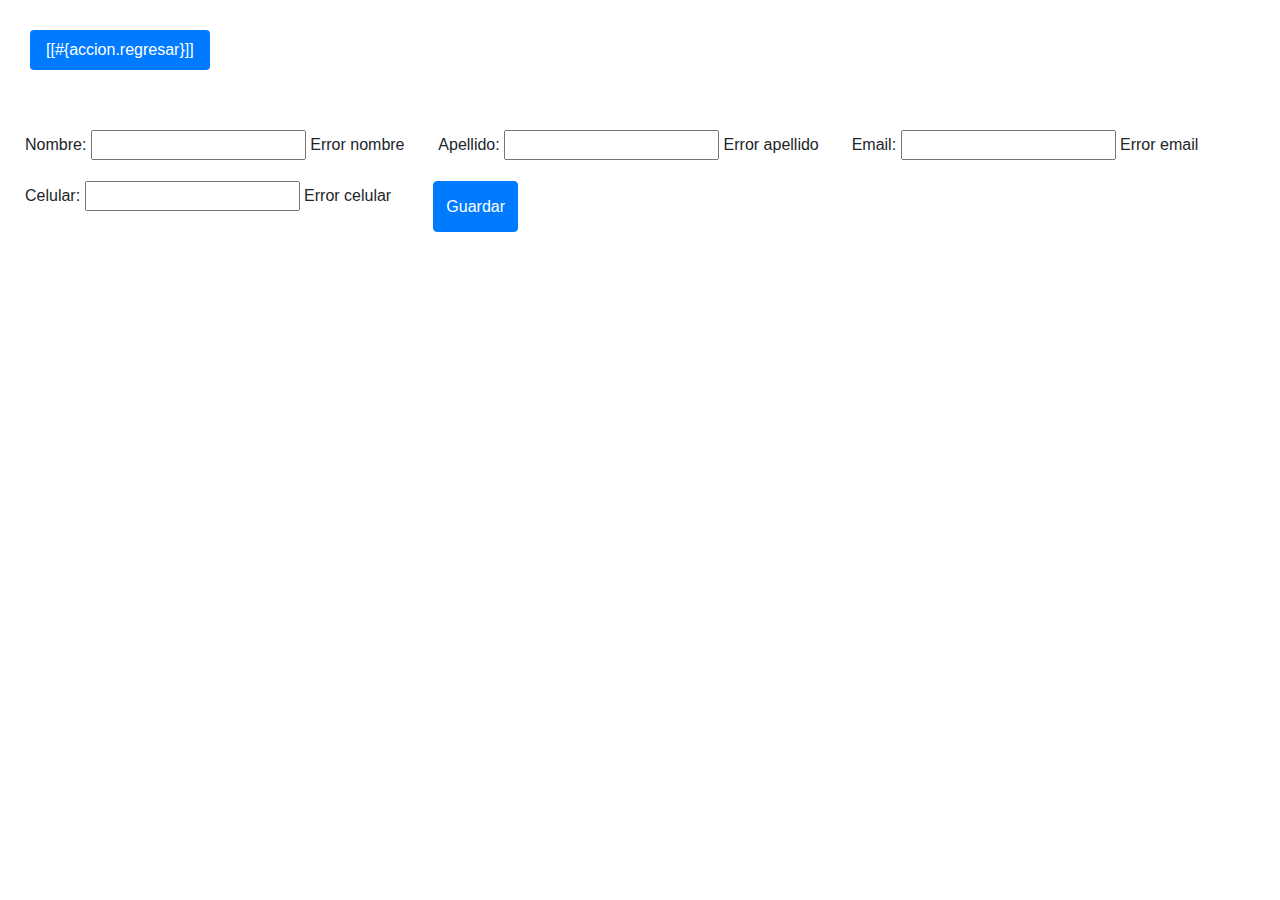
<file: src/main/resources/templates/form.html>
<!DOCTYPE html>
<!--
Click nbfs://nbhost/SystemFileSystem/Templates/Licenses/license-default.txt to change this license
Click nbfs://nbhost/SystemFileSystem/Templates/Other/html.html to edit this template
-->
<html xmlns:th="http://www.thymeleaf.org">
    <head>
        <title>TODO supply a title</title>
        <meta charset="UTF-8">
        <meta name="viewport" content="width=device-width, initial-scale=1.0">
        <link rel="stylesheet" href="https://cdn.jsdelivr.net/npm/bootstrap@4.3.1/dist/css/bootstrap.min.css" integrity="sha384-ggOyR0iXCbMQv3Xipma34MD+dH/1fQ784/j6cY/iJTQUOhcWr7x9JvoRxT2MZw1T" crossorigin="anonymous">
    </head>
    <body>
         <header th:replace="layout/layout :: header"></header>
        <nav class="nav nav-pills" style="padding: 30px">
           
            <li class="nav-item">
                <a  th:href="@{/}" class=" nav-link active" >[[#{accion.regresar}]]</a>
            </li>      
        </nav>
        <div class="form-row" style="padding: 30px">
            <form   th:action="@{/guardar}" method="post" th:object="${persona}">
                <div class="form-row">
                    <br/>
                    <input type="hidden" name="id" th:field="*{id}">
                    
                    <div class="col-md-4 mb-3">                
                        <label for="nombre">Nombre:</label>
                        <input type="text" name="nombre" th:field="*{nombre}">
                        <span th:if="${#fields.hasErrors('nombre')}" th:Errors="*{nombre}">Error nombre</span>
                    </div>       
                    <br/>

                    <div  class="col-md-4 mb-3">
                        <label for="apellido">Apellido:</label>
                        <input type="text" name="apellido" th:field="*{apellido}"><!-- comment -->
                         <span th:if="${#fields.hasErrors('apellido')}" th:Errors="*{apellido}">Error apellido</span>
                    </div> 
                    <br/>

                    <div  class="col-md-4 mb-3">
                        <label for="email">Email:</label>
                        <input type="text" name="email" th:field="*{email}"><!--  -->
                         <span th:if="${#fields.hasErrors('email')}" th:Errors="*{email}">Error email</span>
                    </div>

                    <br/>
                    <div  class="col-md-4 mb-3">
                        <label for="celular">Celular:</label>
                        <input type="tel" name="celular" th:field="*{celular}"><!-- comment -->
                         <span th:if="${#fields.hasErrors('celular')}" th:Errors="*{celular}" >Error celular</span>
                    </div>

                    <br/>
                    <input class="btn btn-primary" type="submit" name="guardar" value="Guardar">
                </div>
            </form>
        </div>
       
    </body>
</html>
</file>
